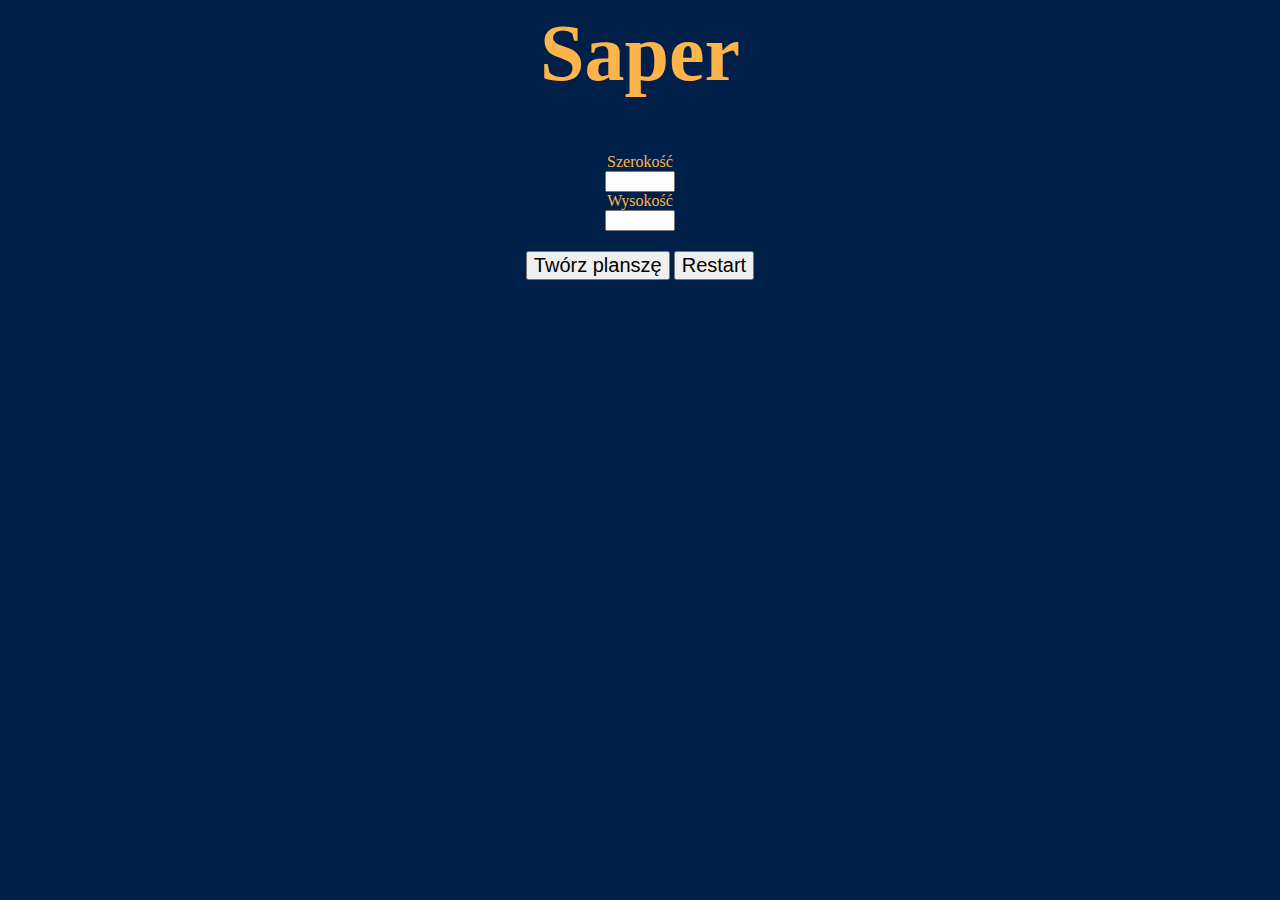
<file: index.html>
<!doctype <!DOCTYPE html>
<html>
<head>
    <meta charset="utf-8" />
    <meta http-equiv="X-UA-Compatible" content="IE=edge">
    <title>Saper</title>
    <meta name="viewport" content="width=device-width, initial-scale=1">
    <link rel="stylesheet" type="text/css" media="screen" href="main.css" />
    <script src="https://ajax.aspnetcdn.com/ajax/jQuery/jquery-3.3.1.min.js"></script>
</head>
<body oncontextmenu="return false;">
    <h1>Saper</h1>
    Szerokość<input type="text" id="boardWidth">
    Wysokość<input type="text" id="boardHeight">
    <button id="start">Twórz planszę</button>
    <button id="restart">Restart</button>
    <p id="bombCounter"></p>


<main>
    <article>
            <div class="board">
            </div>
            <p id="result"></p>
    </article>
</main>
    
</body>
<script src="main.js"></script>
</html>
</file>
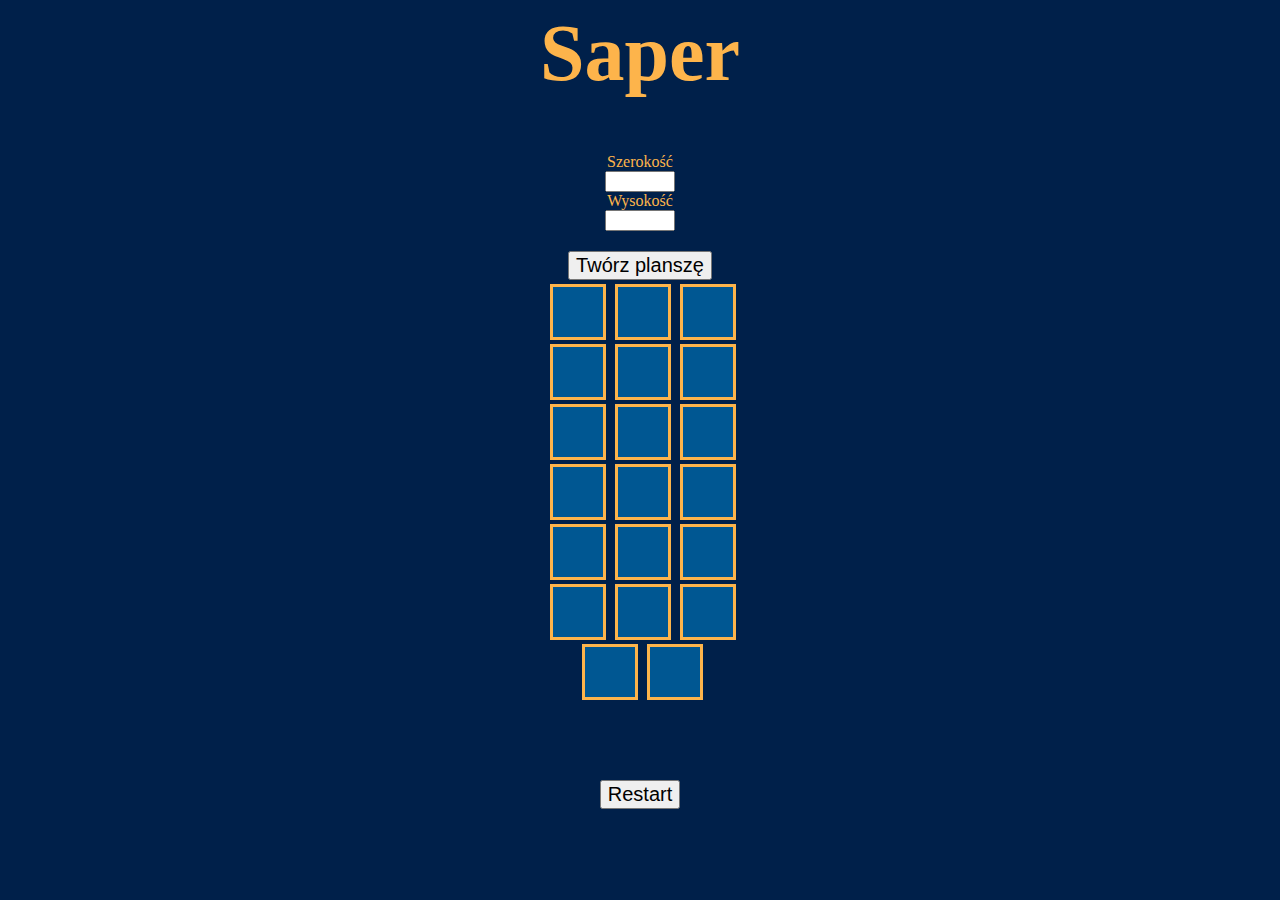
<file: workingHTML.html>
<!doctype <!DOCTYPE html>
<html>
<head>
    <meta charset="utf-8" />
    <meta http-equiv="X-UA-Compatible" content="IE=edge">
    <title>Saper</title>
    <meta name="viewport" content="width=device-width, initial-scale=1">
    <link rel="stylesheet" type="text/css" media="screen" href="main.css" />
    <script src="https://ajax.aspnetcdn.com/ajax/jQuery/jquery-3.3.1.min.js"></script>
</head>
<body>
    <h1>Saper</h1>
    Szerokość<input type="text">
    Wysokość<input type="text">
    <button onclick="loadGame()">Twórz planszę</button>

<main>
    <article>
            <div class="board">
                <div class="field field0" data-fieldNumber="0"></div>
                <div class="field field1" data-fieldNumber="1"></div>
                <div class="field field2" data-fieldNumber="2"></div>
                <div class="field field3" data-fieldNumber="3"></div>
                <div class="field field4" data-fieldNumber="4"></div>
                <div class="field field5" data-fieldNumber="5"></div>
                <div class="field field6" data-fieldNumber="6"></div>
                <div class="field field7" data-fieldNumber="7"></div>
                <div class="field field8" data-fieldNumber="8"></div>
                <div class="field field9" data-fieldNumber="9"></div>
                <div class="field field10" data-fieldNumber="10"></div>
                <div class="field field11" data-fieldNumber="11"></div>
                <div class="field field12" data-fieldNumber="12"></div>
                <div class="field field13" data-fieldNumber="13"></div>
                <div class="field field14" data-fieldNumber="14"></div>
                <div class="field field15" data-fieldNumber="15"></div>
                <div class="field field16" data-fieldNumber="16"></div>
                <div class="field field17" data-fieldNumber="17"></div>
                <div class="field field18" data-fieldNumber="18"></div>
                <div class="field field19" data-fieldNumber="19"></div>
            </div>
            <p id="result"></p>
            <button onclick="window.location.reload()">Restart</button>
    </article>
</main>
    
</body>
<script src="main.js"></script>
</html>
</file>
<file: main.css>
body{
    background-color: #00204a;
    color: #fdb44b;
    text-align: center;
}

h1{
    font-size: 80px;
}

article{
    
}

.board{
    width:250px;
    margin-left: auto;
    margin-right: auto;
    vertical-align:bottom;
}

.field{
    display: inline-block;
    width: 50px;
    height: 50px;
    font-size: 45px;
    margin-top: 4px;
    vertical-align: top;
    padding-top:auto;
    color: #005792;
    border: solid;
    border-color: #fdb44b;
    background-color: #005792;
    margin-left: 5px;
}

#result{
    font-size: 60px;
    color: #fdb44b;
}

button{
    font-size: 20px;
    margin-top: 20px;
}
input{
    display: block;
    margin: auto;
    width: 70px;
}

#bombCounter{
    font-size: 30px;
    
}


/* 00204a 005792 448ef6 fdb44b */
</file>
